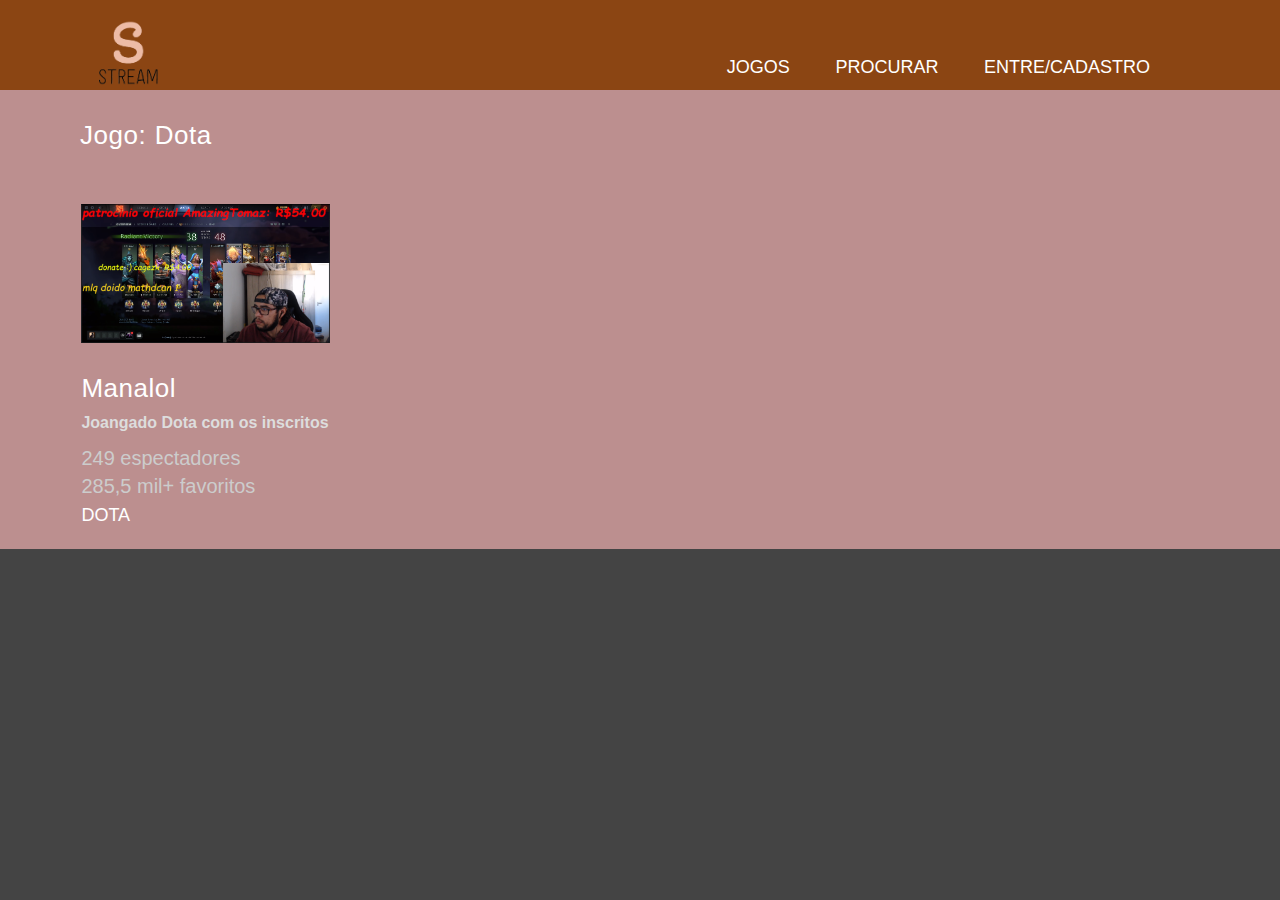
<file: ihc/categoriadota.html>
<!DOCTYPE html>
<html> 
<head>
    <title>Dota - Codestream</title>
    <link rel="stylesheet" type="text/css" href="style.css">
    <link rel="stylesheet" type="text/css" href="grid.css">
    <link rel="stylesheet" type="text/css" href="ionicons.min.css">
    <style>
/* Popup container - can be anything you want */
.popup {
  position: relative;
  display: inline-block;
  cursor: pointer;
  -webkit-user-select: none;
  -moz-user-select: none;
  -ms-user-select: none;
  user-select: none;
}

/* The actual popup */
.popup .popuptext {
  visibility: hidden;
  width: 160px;
  background-color: #555;
  color: #fff;
  text-align: center;
  border-radius: 6px;
  padding: 8px 0;
  position: absolute;
  z-index: 1;
  bottom: 125%;
  left: 50%;
  margin-left: -80px;
}

/* Popup arrow */
.popup .popuptext::after {
  content: "";
  position: absolute;
  top: 100%;
  left: 50%;
  margin-left: -5px;
  border-width: 5px;
  border-style: solid;
  border-color: #555 transparent transparent transparent;
}

/* Toggle this class - hide and show the popup */
.popup .show {
  visibility: visible;
  -webkit-animation: fadeIn 1s;
  animation: fadeIn 1s;
}

/* Add animation (fade in the popup) */
@-webkit-keyframes fadeIn {
  from {opacity: 0;} 
  to {opacity: 1;}
}

@keyframes fadeIn {
  from {opacity: 0;}
  to {opacity:1 ;}
}
</style>
</head>
    
<body>
    <div class="section-header"> 
        <div class="row">
          <a href="index.html">
          <img src="resources/pngcode.png" alt="stream logo" class="logo">
            </a>
             <ul class="main-nav js--main-nav">
                 <li><a href="jogos.html">Jogos</a></li>
                 <div class="popup" onclick="myFunction()">
  
                 <li><a href="#procurar">Procurar</a></li>
                 
                 <li><a href="#login">Entre/Cadastro</a></li>
                     <span class="popuptext" id="myPopup">Procurar e Login inativos</span>
                </div>
             </ul>
        
         </div>
    
        </div>
    <div class="recomendados">
        <h3>Jogo: Dota  </h3> 
    </div>
    <div class="lista">
            <div class="row">
                <div class="col span-1-of-4 box">
                    <a href="manalol.html">
                    <img src="resources/img3.png" alt="Dota">
                    </a>
                    <h3>Manalol</h3>
                    <h4>Joangado Dota com os inscritos</h4>
                    <div class="city-feature">
                        
                        249 espectadores
                    </div>
                    <div class="city-feature">
                        
                        285,5 mil+ favoritos
                    </div>
                    <div class="city-feature">
                        <ul class="classelinks">
                        <li><a href="categoriadota.html">Dota</a></li>
                        </ul>
                    </div>
                </div>
                    
                </div>
                
             </div>
    
    <script>
// When the user clicks on div, open the popup
function myFunction() {
  var popup = document.getElementById("myPopup");
  popup.classList.toggle("show");
}
</script>
</body>








</html>
</file>
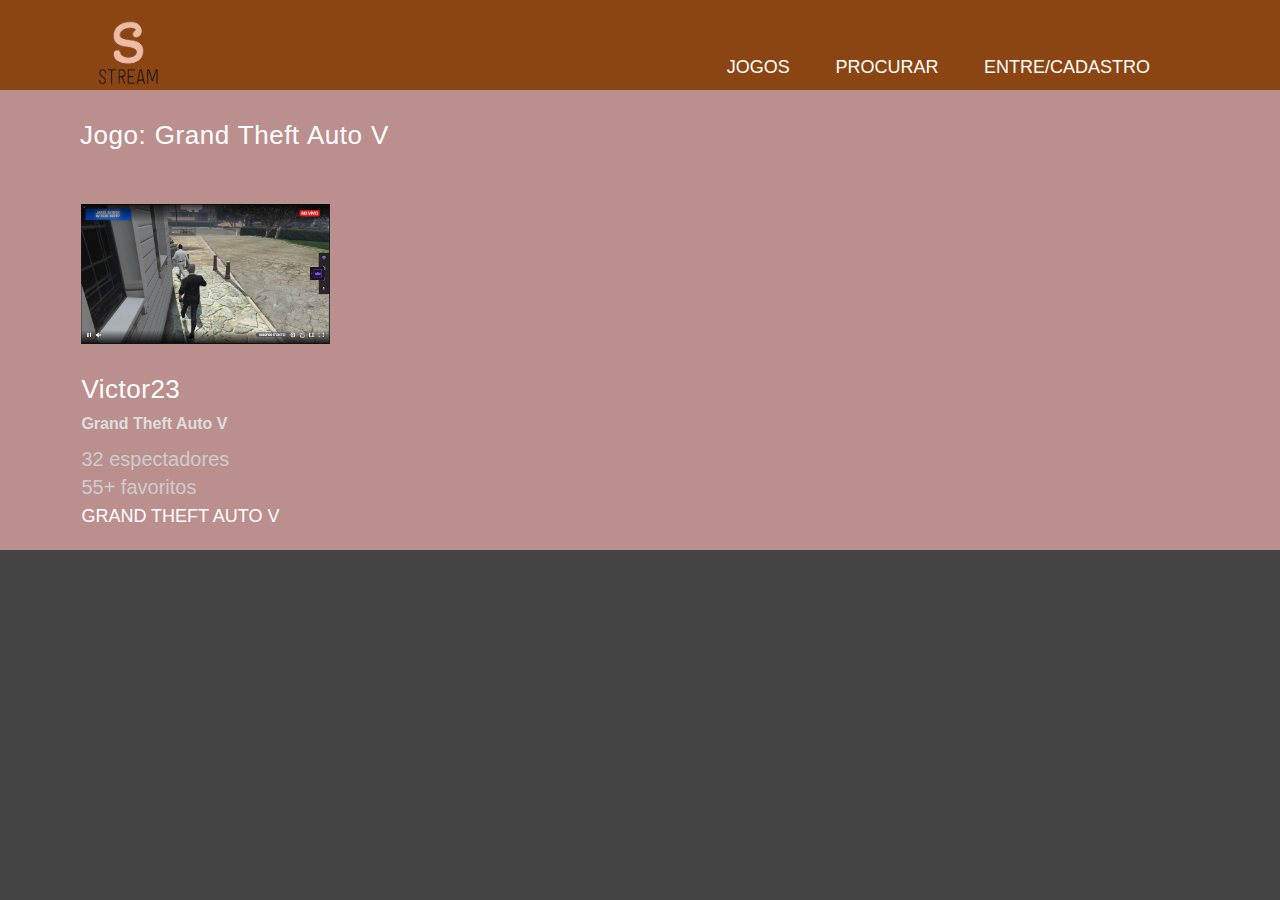
<file: ihc/categoriagta.html>
<!DOCTYPE html>
<html> 
<head>
    <title>Dota - Stream</title>
    <link rel="stylesheet" type="text/css" href="style.css">
    <link rel="stylesheet" type="text/css" href="grid.css">
    <link rel="stylesheet" type="text/css" href="ionicons.min.css">
    <style>
/* Popup container - can be anything you want */
.popup {
  position: relative;
  display: inline-block;
  cursor: pointer;
  -webkit-user-select: none;
  -moz-user-select: none;
  -ms-user-select: none;
  user-select: none;
}

/* The actual popup */
.popup .popuptext {
  visibility: hidden;
  width: 160px;
  background-color: #555;
  color: #fff;
  text-align: center;
  border-radius: 6px;
  padding: 8px 0;
  position: absolute;
  z-index: 1;
  bottom: 125%;
  left: 50%;
  margin-left: -80px;
}

/* Popup arrow */
.popup .popuptext::after {
  content: "";
  position: absolute;
  top: 100%;
  left: 50%;
  margin-left: -5px;
  border-width: 5px;
  border-style: solid;
  border-color: #555 transparent transparent transparent;
}

/* Toggle this class - hide and show the popup */
.popup .show {
  visibility: visible;
  -webkit-animation: fadeIn 1s;
  animation: fadeIn 1s;
}

/* Add animation (fade in the popup) */
@-webkit-keyframes fadeIn {
  from {opacity: 0;} 
  to {opacity: 1;}
}

@keyframes fadeIn {
  from {opacity: 0;}
  to {opacity:1 ;}
}
</style>
</head>
    
<body>
    <div class="section-header"> 
        <div class="row">
          
          <a href="index.html">
          <img src="resources/pngcode.png" alt="stream logo" class="logo">
            </a>
             <ul class="main-nav js--main-nav">
                 <li><a href="jogos.html">Jogos</a></li>
                 <div class="popup" onclick="myFunction()">
  
                 <li><a href="#procurar">Procurar</a></li>
                 
                 <li><a href="#login">Entre/Cadastro</a></li>
                     <span class="popuptext" id="myPopup">Procurar e Login inativos</span>
                </div>
             </ul>
        
         </div>
    
        </div>
    <div class="recomendados">
        <h3>Jogo: Grand Theft Auto V </h3> 
    </div>
    <div class="lista">
            <div class="row">
                <div class="col span-1-of-4 box">
                    <a href="victor23.html">
                    <img src="resources/img4.png" alt="Grand Theft Auto V">
                    </a>
                    <h3>Victor23</h3>
                    <h4>Grand Theft Auto V</h4>
                    <div class="city-feature">
                        
                        32 espectadores
                    </div>
                    <div class="city-feature">
                        
                        55+ favoritos
                    </div>
                    <div class="city-feature">
                        <ul class="classelinks">
                        <li><a href="categoriagta.html">Grand Theft Auto V</a></li>
                        </ul>
                    </div>
                </div>
                    
                </div>
                
             </div>
    <script>
// When the user clicks on div, open the popup
function myFunction() {
  var popup = document.getElementById("myPopup");
  popup.classList.toggle("show");
}
</script>
</body>








</html>
</file>
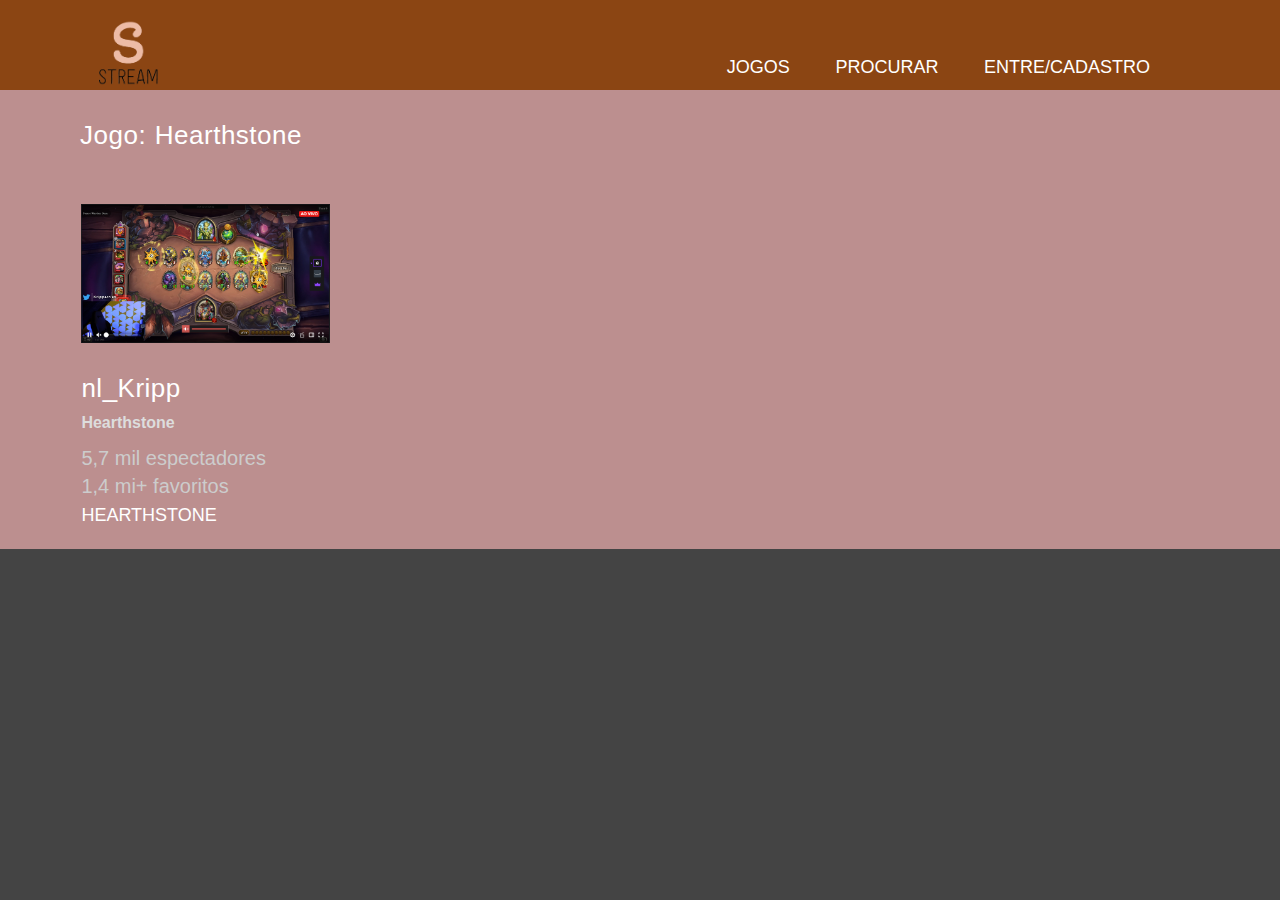
<file: ihc/categoriahs.html>
<!DOCTYPE html>
<html> 
<head>
    <title>Hearthstome - Stream</title>
    <link rel="stylesheet" type="text/css" href="style.css">
    <link rel="stylesheet" type="text/css" href="grid.css">
    <link rel="stylesheet" type="text/css" href="ionicons.min.css">
    <style>
/* Popup container - can be anything you want */
.popup {
  position: relative;
  display: inline-block;
  cursor: pointer;
  -webkit-user-select: none;
  -moz-user-select: none;
  -ms-user-select: none;
  user-select: none;
}

/* The actual popup */
.popup .popuptext {
  visibility: hidden;
  width: 160px;
  background-color: #555;
  color: #fff;
  text-align: center;
  border-radius: 6px;
  padding: 8px 0;
  position: absolute;
  z-index: 1;
  bottom: 125%;
  left: 50%;
  margin-left: -80px;
}

/* Popup arrow */
.popup .popuptext::after {
  content: "";
  position: absolute;
  top: 100%;
  left: 50%;
  margin-left: -5px;
  border-width: 5px;
  border-style: solid;
  border-color: #555 transparent transparent transparent;
}

/* Toggle this class - hide and show the popup */
.popup .show {
  visibility: visible;
  -webkit-animation: fadeIn 1s;
  animation: fadeIn 1s;
}

/* Add animation (fade in the popup) */
@-webkit-keyframes fadeIn {
  from {opacity: 0;} 
  to {opacity: 1;}
}

@keyframes fadeIn {
  from {opacity: 0;}
  to {opacity:1 ;}
}
</style>
</head>
    
<body>
    <div class="section-header"> 
        <div class="row">
          
          <a href="index.html">
          <img src="resources/pngcode.png" alt="stream logo" class="logo">
            </a>
             <ul class="main-nav js--main-nav">
                 <li><a href="jogos.html">Jogos</a></li>
                 <div class="popup" onclick="myFunction()">
  
                 <li><a href="#procurar">Procurar</a></li>
                 
                 <li><a href="#login">Entre/Cadastro</a></li>
                     <span class="popuptext" id="myPopup">Procurar e Login inativos</span>
                </div>
             </ul>
        
         </div>
    
        </div>
    <div class="recomendados">
        <h3>Jogo: Hearthstone </h3> 
    </div>
    <div class="lista">
            <div class="row">
                <div class="col span-1-of-4 box">
                    <a href="nlkripp.html">
                    <img src="resources/img2.png" alt="Hearthstone">
                    </a>
                    <h3>nl_Kripp</h3>
                    <h4>Hearthstone</h4>
                    <div class="city-feature">
                        5,7 mil espectadores
                    </div>
                    <div class="city-feature">
                        1,4 mi+ favoritos
                    </div>
                    <div class="city-feature">
                        <ul class="classelinks">
                        <li><a href="categoriahs.html">Hearthstone</a></li>
                        </ul>
                    </div>
                </div>
                    
                </div>
                
             </div>
    
    <script>
// When the user clicks on div, open the popup
function myFunction() {
  var popup = document.getElementById("myPopup");
  popup.classList.toggle("show");
}
</script>
</body>





</html>
</file>
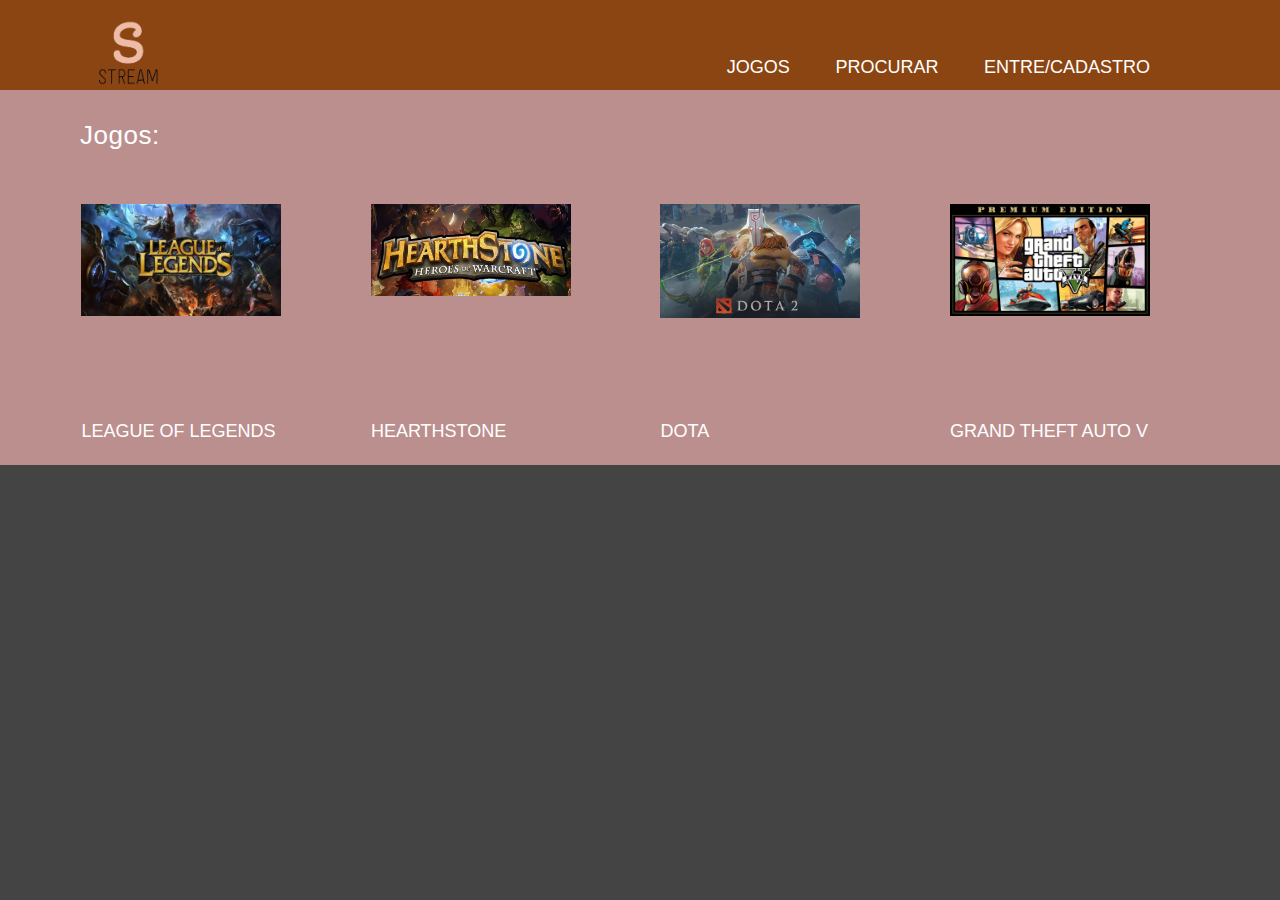
<file: ihc/jogos.html>
<!DOCTYPE html>
<html> 
<head>
    <title>Jogos - Stream</title>
    <link rel="stylesheet" type="text/css" href="style.css">
    <link rel="stylesheet" type="text/css" href="grid.css">
    <link rel="stylesheet" type="text/css" href="ionicons.min.css">
    <style>
/* Popup container - can be anything you want */
.popup {
  position: relative;
  display: inline-block;
  cursor: pointer;
  -webkit-user-select: none;
  -moz-user-select: none;
  -ms-user-select: none;
  user-select: none;
}

/* The actual popup */
.popup .popuptext {
  visibility: hidden;
  width: 160px;
  background-color: #555;
  color: #fff;
  text-align: center;
  border-radius: 6px;
  padding: 8px 0;
  position: absolute;
  z-index: 1;
  bottom: 125%;
  left: 50%;
  margin-left: -80px;
}

/* Popup arrow */
.popup .popuptext::after {
  content: "";
  position: absolute;
  top: 100%;
  left: 50%;
  margin-left: -5px;
  border-width: 5px;
  border-style: solid;
  border-color: #555 transparent transparent transparent;
}

/* Toggle this class - hide and show the popup */
.popup .show {
  visibility: visible;
  -webkit-animation: fadeIn 1s;
  animation: fadeIn 1s;
}

/* Add animation (fade in the popup) */
@-webkit-keyframes fadeIn {
  from {opacity: 0;} 
  to {opacity: 1;}
}

@keyframes fadeIn {
  from {opacity: 0;}
  to {opacity:1 ;}
}
</style>
</head>
    
<body>
    <div class="section-header"> 
        <div class="row">
          
          <a href="index.html">
          <img src="resources/pngcode.png" alt="stream logo" class="logo">
            </a>
             <ul class="main-nav js--main-nav">
                 <li><a href="jogos.html">Jogos</a></li>
                 <div class="popup" onclick="myFunction()">
  
                 <li><a href="#procurar">Procurar</a></li>
                 
                 <li><a href="#login">Entre/Cadastro</a></li>
                     <span class="popuptext" id="myPopup">Procurar e Login inativos</span>
                </div>
             </ul>
        
         </div>
    
        </div>
    <div class="recomendados">
        <h3>Jogos: </h3>
    
    </div>
    
    <div class="lista">
            <div class="row">
                <div class="col span-1-of-4 box">
                    <div class="containerimagens">
                    <img src="resources/lol.jpg" alt="C# symbol">
                        </div>
                    <ul class="linkscategorias">
                        <li><a href="categorialol.html">League of Legends</a></li>
                        </ul>
                    
                </div>
                <div class="col span-1-of-4 box">
                    <div class="containerimagens">
                    <img src="resources/hearthstone.jpg" alt="C# symbol">
                        </div>
                    <ul class="linkscategorias">
                        <li><a href="categoriahs.html">Hearthstone</a></li>
                        </ul>
                </div>
                <div class="col span-1-of-4 box">
                    <div class="containerimagens">
                    <img src="resources/dota.jpg" alt="C# symbol">
                        </div>
                    <ul class="linkscategorias">
                        <li><a href="categoriadota.html">Dota</a></li>
                        </ul>
                </div>
                <div class="col span-1-of-4 box">
                    <div class="containerimagens">                    
                    <img src="resources/gta.jpg" alt="C# symbol">
                    </div>
                    <ul class="linkscategorias">
                        <li><a href="categoriagta.html">Grand Theft Auto V</a></li>
                    </ul>
                </div>
            </div>
            
        </div>
    <script>
// When the user clicks on div, open the popup
function myFunction() {
  var popup = document.getElementById("myPopup");
  popup.classList.toggle("show");
}
</script>
    </body>








</html>
</file>
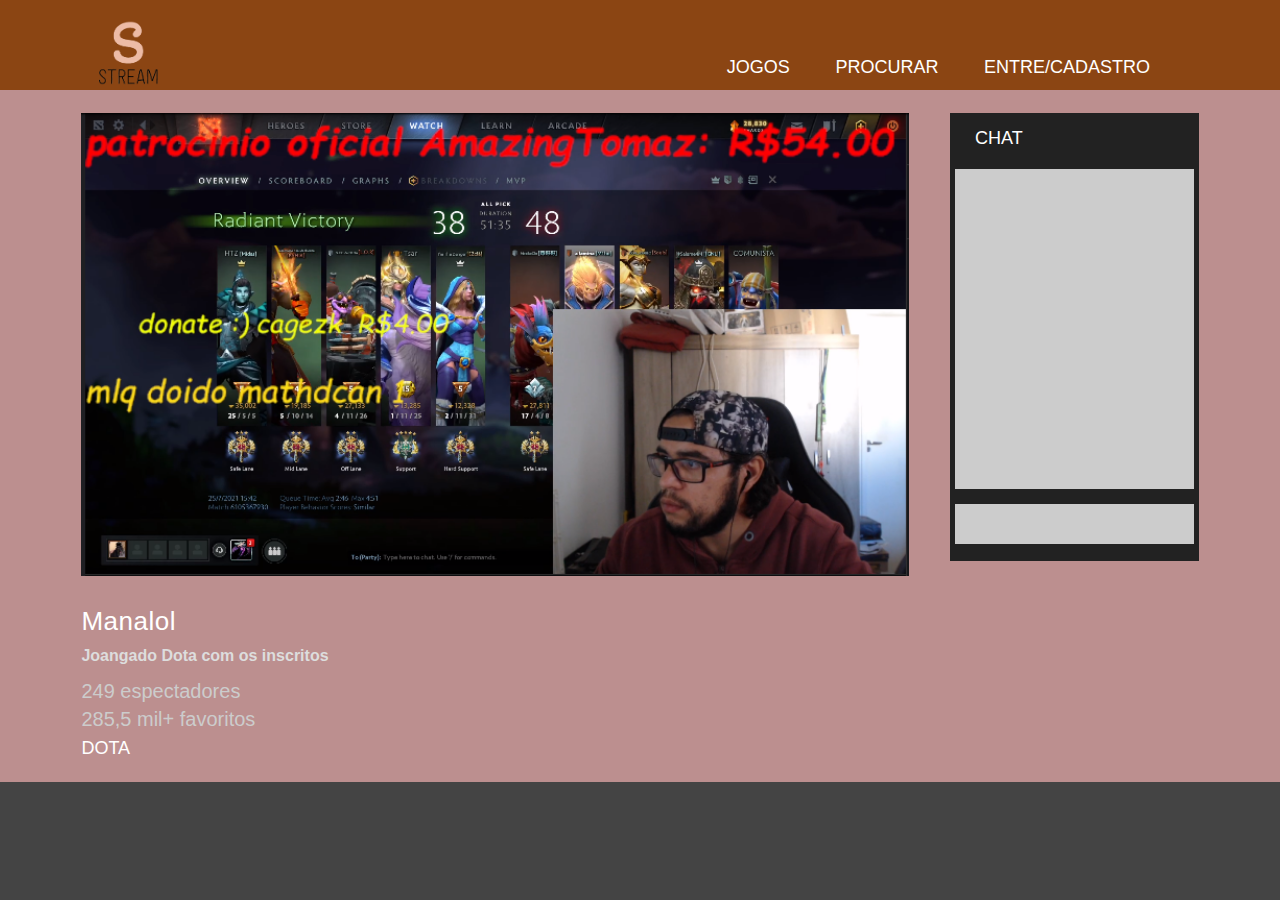
<file: ihc/manalol.html>
<!DOCTYPE html>
<html> 
<head>
    <title>Manalol - Codestream</title>
    <link rel="stylesheet" type="text/css" href="style.css">
    <link rel="stylesheet" type="text/css" href="grid.css">
    <link rel="stylesheet" type="text/css" href="ionicons.min.css">
    <style>
/* Popup container - can be anything you want */
.popup {
  position: relative;
  display: inline-block;
  cursor: pointer;
  -webkit-user-select: none;
  -moz-user-select: none;
  -ms-user-select: none;
  user-select: none;
}

/* The actual popup */
.popup .popuptext {
  visibility: hidden;
  width: 160px;
  background-color: #555;
  color: #fff;
  text-align: center;
  border-radius: 6px;
  padding: 8px 0;
  position: absolute;
  z-index: 1;
  bottom: 125%;
  left: 50%;
  margin-left: -80px;
}

/* Popup arrow */
.popup .popuptext::after {
  content: "";
  position: absolute;
  top: 100%;
  left: 50%;
  margin-left: -5px;
  border-width: 5px;
  border-style: solid;
  border-color: #555 transparent transparent transparent;
}

/* Toggle this class - hide and show the popup */
.popup .show {
  visibility: visible;
  -webkit-animation: fadeIn 1s;
  animation: fadeIn 1s;
}

/* Add animation (fade in the popup) */
@-webkit-keyframes fadeIn {
  from {opacity: 0;} 
  to {opacity: 1;}
}

@keyframes fadeIn {
  from {opacity: 0;}
  to {opacity:1 ;}
}
</style>
</head>
    
<body>
    <div class="section-header"> 
        <div class="row">
          <a href="index.html">
          <img src="resources/pngcode.png" alt="stream logo" class="logo">
            </a>
             <ul class="main-nav js--main-nav">
                 <li><a href="jogos.html">Jogos</a></li>
                 <div class="popup" onclick="myFunction()">
  
                 <li><a href="#procurar">Procurar</a></li>
                 
                 <li><a href="#login">Entre/Cadastro</a></li>
                     <span class="popuptext" id="myPopup">Procurar e Login inativos</span>
                </div>
             </ul>
        
         </div>
    
        </div>
    <div class="lista">
            <div class="row">
                <div class="col span-3-of-4 box">
                    <img src="resources/img3.png" alt="Dota">
                    <h3>Manalol</h3>
                    <h4>Joangado Dota com os inscritos</h4>
                    <div class="city-feature">
                        
                        249 espectadores
                    </div>
                    <div class="city-feature">
                        
                        285,5 mil+ favoritos
                    </div>
                    <div class="city-feature">
                        <ul class="classelinks">
                        <li><a href="categoriadota.html">Dota</a></li>
                        </ul>
                    </div>
                </div>
                <div class="col span-1-of-4 box">
                    <div id="wrapper">
    <div id="menu">
        <p class="welcome">CHAT <b></b></p>
        <div style="clear:both"></div>
    </div>
    <div id="chatbox"></div>
     
    <form name="message" action="">
        <input name="mensagem" type="text" id="usermsg" size="63" />
        
    </form>
</div>
                    
                </div>
        </div>
    </div>
    
    
    <script>
// When the user clicks on div, open the popup
function myFunction() {
  var popup = document.getElementById("myPopup");
  popup.classList.toggle("show");
}
</script>
    </body>
</html>
</file>
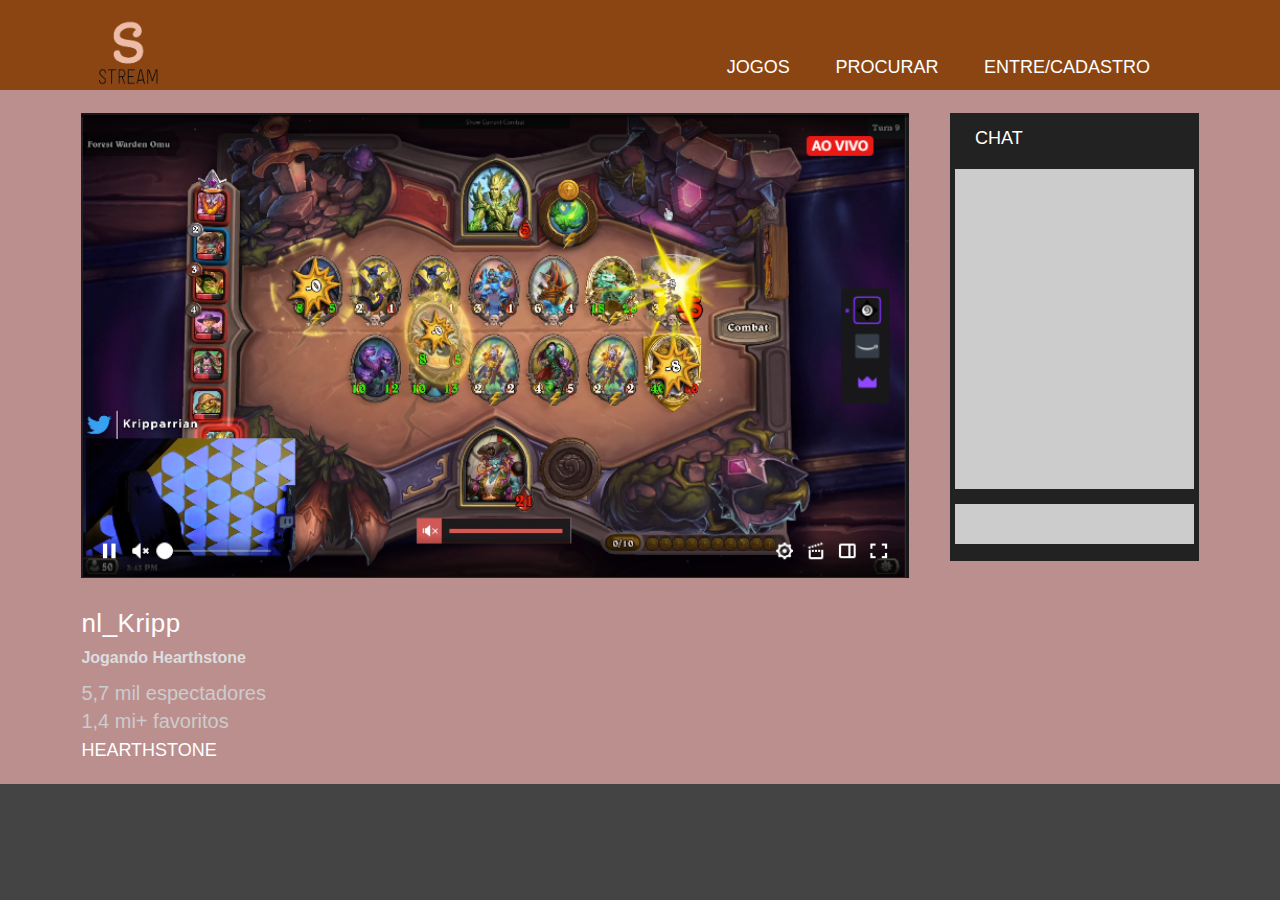
<file: ihc/nlkripp.html>
<!DOCTYPE html>
<html> 
<head>
    <title>nl_Kripp - Stream</title>
    <link rel="stylesheet" type="text/css" href="style.css">
    <link rel="stylesheet" type="text/css" href="grid.css">
    <link rel="stylesheet" type="text/css" href="ionicons.min.css">
    <style>
/* Popup container - can be anything you want */
.popup {
  position: relative;
  display: inline-block;
  cursor: pointer;
  -webkit-user-select: none;
  -moz-user-select: none;
  -ms-user-select: none;
  user-select: none;
}

/* The actual popup */
.popup .popuptext {
  visibility: hidden;
  width: 160px;
  background-color: #555;
  color: #fff;
  text-align: center;
  border-radius: 6px;
  padding: 8px 0;
  position: absolute;
  z-index: 1;
  bottom: 125%;
  left: 50%;
  margin-left: -80px;
}

/* Popup arrow */
.popup .popuptext::after {
  content: "";
  position: absolute;
  top: 100%;
  left: 50%;
  margin-left: -5px;
  border-width: 5px;
  border-style: solid;
  border-color: #555 transparent transparent transparent;
}

/* Toggle this class - hide and show the popup */
.popup .show {
  visibility: visible;
  -webkit-animation: fadeIn 1s;
  animation: fadeIn 1s;
}

/* Add animation (fade in the popup) */
@-webkit-keyframes fadeIn {
  from {opacity: 0;} 
  to {opacity: 1;}
}

@keyframes fadeIn {
  from {opacity: 0;}
  to {opacity:1 ;}
}
</style>
</head>
    
<body>
    <div class="section-header"> 
        <div class="row">
          <a href="index.html">
          <img src="resources/pngcode.png" alt="stream logo" class="logo">
            </a>
             <ul class="main-nav js--main-nav">
                 <li><a href="jogos.html">Jogos</a></li>
                 <div class="popup" onclick="myFunction()">
  
                 <li><a href="#procurar">Procurar</a></li>
                 
                 <li><a href="#login">Entre/Cadastro</a></li>
                     <span class="popuptext" id="myPopup">Procurar e Login inativos</span>
                </div>
             </ul>
        
         </div>
    
        </div>
    <div class="lista">
            <div class="row">
                <div class="col span-3-of-4 box">
                    <img src="resources/img2.png" alt="Hearthstone">
                    <h3>nl_Kripp</h3>
                    <h4>Jogando Hearthstone</h4>
                    <div class="city-feature">
                        5,7 mil espectadores
                    </div>
                    <div class="city-feature">
                        1,4 mi+ favoritos
                    </div>
                    <div class="city-feature">
                        <ul class="classelinks">
                        <li><a href="categoriahs.html">Hearthstone</a></li>
                        </ul>
                    </div>
                </div>
                <div class="col span-1-of-4 box">
                    <div id="wrapper">
    <div id="menu">
        <p class="welcome">CHAT <b></b></p>
        <div style="clear:both"></div>
    </div>
    <div id="chatbox"></div>
     
    <form name="message" action="">
        <input name="mensagem" type="text" id="usermsg" size="63" />
        
    </form>
</div>
                    
                </div>
        </div>
    </div>
    
    
    <script>
// When the user clicks on div, open the popup
function myFunction() {
  var popup = document.getElementById("myPopup");
  popup.classList.toggle("show");
}
</script>
    </body>
</html>
</file>
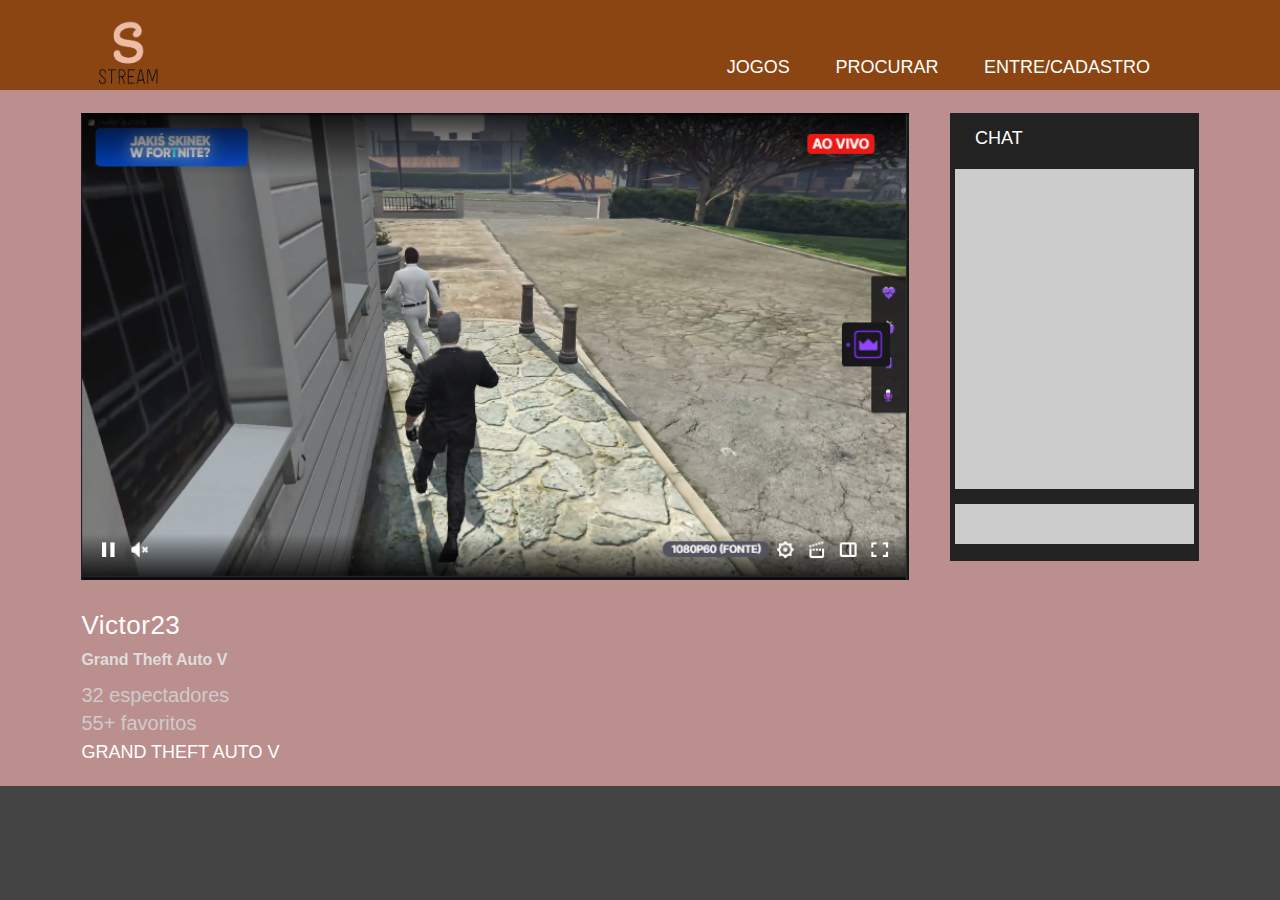
<file: ihc/victor23.html>
<!DOCTYPE html>
<html> 
<head>
    <title>Victor23 - Stream</title>
    <link rel="stylesheet" type="text/css" href="style.css">
    <link rel="stylesheet" type="text/css" href="grid.css">
    <link rel="stylesheet" type="text/css" href="ionicons.min.css">
    <meta name="viewport" content="width=device-width, initial-scale=1">
<style>
/* Popup container - can be anything you want */
.popup {
  position: relative;
  display: inline-block;
  cursor: pointer;
  -webkit-user-select: none;
  -moz-user-select: none;
  -ms-user-select: none;
  user-select: none;
}

/* The actual popup */
.popup .popuptext {
  visibility: hidden;
  width: 160px;
  background-color: #555;
  color: #fff;
  text-align: center;
  border-radius: 6px;
  padding: 8px 0;
  position: absolute;
  z-index: 1;
  bottom: 125%;
  left: 50%;
  margin-left: -80px;
}

/* Popup arrow */
.popup .popuptext::after {
  content: "";
  position: absolute;
  top: 100%;
  left: 50%;
  margin-left: -5px;
  border-width: 5px;
  border-style: solid;
  border-color: #555 transparent transparent transparent;
}

/* Toggle this class - hide and show the popup */
.popup .show {
  visibility: visible;
  -webkit-animation: fadeIn 1s;
  animation: fadeIn 1s;
}

/* Add animation (fade in the popup) */
@-webkit-keyframes fadeIn {
  from {opacity: 0;} 
  to {opacity: 1;}
}

@keyframes fadeIn {
  from {opacity: 0;}
  to {opacity:1 ;}
}
</style>
</head>
    
<body>
    <div class="section-header"> 
        <div class="row">
          <a href="index.html">
          <img src="resources/pngcode.png" alt="stream logo" class="logo">
            </a>
             <ul class="main-nav js--main-nav">
                 <li><a href="jogos.html">Jogos</a></li>
                 <div class="popup" onclick="myFunction()">
  
                 <li><a href="#procurar">Procurar</a></li>
                 
                 <li><a href="#login">Entre/Cadastro</a></li>
                     <span class="popuptext" id="myPopup">Procurar e Login inativos</span>
                </div>
             </ul>
        
         </div>
    
        </div>
    <div class="lista">
            <div class="row">
                <div class="col span-3-of-4 box">
                    <img src="resources/img4.png" alt="Grand Theft Auto V">
                    <h3>Victor23</h3>
                    <h4>Grand Theft Auto V</h4>
                    <div class="city-feature">
                        
                        32 espectadores
                    </div>
                    <div class="city-feature">
                        
                        55+ favoritos
                    </div>
                    <div class="city-feature">
                        <ul class="classelinks">
                        <li><a href="categoriagta.html">Grand Theft Auto V</a></li>
                        </ul>
                    </div>
                </div>
                <div class="col span-1-of-4 box">
                    <div id="wrapper">
    <div id="menu">
        <p class="welcome">CHAT <b></b></p>
        <div style="clear:both"></div>
    </div>
    <div id="chatbox"></div>
     
    <form name="message" action="">
        <input name="mensagem" type="text" id="usermsg" size="63" />
        
    </form>
</div>
                    
                </div>
        </div>
    </div>
    
    
    <div class="popup" onclick="myFunction()">
  <span class="popuptext" id="myPopup">A Simple Popup!</span>
</div>

<script>
// When the user clicks on div, open the popup
function myFunction() {
  var popup = document.getElementById("myPopup");
  popup.classList.toggle("show");
}
</script>
    </body>
</html>
</file>
<file: ihc/style.css>
* {
    margin: 0;
    padding: 0;
    box-sizing: border-box;

}


.logo {

    height: 70px;
    width: auto;
    float: left;
    margin-top: 20px;
    margin-left: 20px;
}

.row {
    max-width: 1140px;
    margin: 0 auto;
    
}


/* Main navi */
.main-nav {
    float: right;
    list-style: none;
    margin-top: 55px;
    margin-right: 60px
}

.main-nav li {
    display: inline-block;
    margin-left:  40px;
}


.main-nav li a:link,
.main-nav li a:visited {
    padding: 8px 0;
    color: #fff;
    text-decoration: none;
    text-transform: uppercase;
    font-size: 90%;
    border-bottom: 2px solid transparent;
    -webkit-transition: border-bottom 0.2s;
    transition: border-bottom 0.2s;
}

.main-nav li a:hover,
.main-nav li a:active {
    border-bottom: 2px solid #009de3;
}

html,
body {

    color: #555;
    font-family: 'Lato', 'Arial', sans-serif;
    font-weight: 300;
    font-size: 20px;
    text-rendering: optimizeLegibility;
    overflow-x: hidden;
    background-color: #444;

}

h1,
h2,
h3 {
    font-weight: 300;
}

h1 {
    margin-top: 0;
    margin-bottom: 20px;
    color: #fff;
    font-size: 240%;
    word-spacing: 4px;
    letter-spacing: 1px;
}

h2 {
    font-size: 180%;
    word-spacing: 2px;
    text-align: center;
    margin-bottom: 30px;
    letter-spacing: 1px;
    color: #fff;
}
h3 {
    margin-top: 10px;
    font-size: 130%;
    word-spacing: 1px;
    text-align: left;
    margin-bottom: 10px;
    letter-spacing: 0.5px;
      color: #fff;
    
}
h4 {
    margin-top: 1px;
    font-size: 80%;
    color: #ddd;
    padding-bottom: 15px
    
    
}

.section-header{ 
    overflow: auto;
    background-color: #8B4513;
}


.section-inicial{
    text-align: center;
    padding: 200px ;
     background-image: url("resources/primeira%20pag.jpg");
    background-color: #000 ;
    
}
.recomendados{
    background-color: 	#BC8F8F;
    padding-top: 20px;
    padding-bottom: 20px;
    padding-left: 80px
}

.lista{
    background-color: 	#BC8F8F;
}
.box img {
    width: 100%;
    height: auto;
    margin-bottom: 15px;
}

.city-feature {
    margin-bottom: 5px;
    color: #ccc;
}

.box p {
    font-size: 90%;
    line-height: 145%;
}
.section-features .long-copy {
    margin-bottom: 30px;
}

.icon-big {
    font-size: 350%;
    display: block;
    color: #e67e22;
    margin-bottom: 10px;
}

.icon-small {
    display: inline-block;
    width: 30px;
    text-align: center;
    color: #e67e22;
    font-size: 120%;
    margin-right: 10px;
    
    /*secrets to align text and icons*/
    line-height: 120%;
    vertical-align: middle;
    margZin-top: -5px;
}

.long-copy {
    line-height: 145%;
    width: 70%;
    margin-left: 15%;
}

.row {
    max-width: 1140px;
    margin: 0 auto;
}

section {
    padding: 80px 0;
}

.box {
    padding: 1%;
}

.containerimagens{
    width: 200px;
    height: 180px;
    overflow: hidden; 
    }
.containerimagens img {
    width: 100%;
    height: auto;
    
}

.classelinks {
    float:left;
    list-style: none;
    
}

.classelinks li {
    display: inline-block;

}


.classelinks li a:link,
.classelinks li a:visited {
    padding: 8px 0;
    color: #fff;
    text-decoration: none;
    text-transform: uppercase;
    font-size: 90%;
    border-bottom: 2px solid transparent;
    -webkit-transition: border-bottom 0.2s;
    transition: border-bottom 0.2s;
}

.classelinks li a:hover,
.classelinks li a:active {
    border-bottom: 2px solid #009de3;
}

.linkscategorias {
    float:none ;
    list-style: none;
    padding-top: 35px;
    margin-left: auto;
    
    
}

.linkscategorias li {
    display: inline-block;

}


.linkscategorias li a:link,
.linkscategorias li a:visited {
    padding: 8px 0;
    color: #fff;
    text-decoration: none;
    text-transform: uppercase;
    font-size: 90%;
    border-bottom: 2px solid transparent;
    -webkit-transition: border-bottom 0.2s;
    transition: border-bottom 0.2s;
}

.linkscategorias li a:hover,
.linkscategorias li a:active {
    border-bottom: 2px solid #009de3;
}


form, p, span {
    margin:0;
    padding:0; }
  
  
a {
    color:#0000FF;
    text-decoration:none; }
  
    a:hover { text-decoration:underline; }
  
#wrapper, #loginform {
    margin:0 auto;
    padding-bottom:5%;
    background:#222;
    width:100%;}
  
#loginform { padding-top:18px; }
  
    #loginform p { margin: 5px; }
  
#chatbox {
    text-align:left;
    margin-bottom:5px;
    padding:10px;
    background:#ccc;
    height:330px;
    width:100%;
    border:5px solid #222;
    overflow:auto; }
  
#usermsg {
    width:100%;
    height: 50px;
    border:5px solid #222;
    background: #ccc;}
  
#submit { width: 100px; }
  
.error { color: #ff0000; }
  
#menu { padding:12.5px 25px 12.5px 25px; }
  
.welcome { float:left;
color: #FFF}
  
.logout { float:right; }
  
.msgln { margin:0 0 2px 0; }
</file>
<file: ihc/grid.css>
/*  SECTIONS  ============================================================================= */

.section {
	clear: both;
	padding: 0px;
	margin: 0px;
}

/*  GROUPING  ============================================================================= */

.row {
    zoom: 1; /* For IE 6/7 (trigger hasLayout) */
}

.row:before,
.row:after {
    content:"";
    display:table;
}
.row:after {
    clear:both;
}

/*  GRID COLUMN SETUP   ==================================================================== */

.col {
	display: block;
	float:left;
	margin: 1% 0 1% 1.6%;
}

.col:first-child { margin-left: 0; } /* all browsers except IE6 and lower */


/*  REMOVE MARGINS AS ALL GO FULL WIDTH AT 480 PIXELS */

@media only screen and (max-width: 480px) {
	.col { 
		/*margin: 1% 0 1% 0%;*/
        margin: 0;
	}
}


/*  GRID OF TWO   ============================================================================= */


.span-2-of-2 {
	width: 100%;
}

.span-1-of-2 {
	width: 49.2%;
}

/*  GO FULL WIDTH AT LESS THAN 480 PIXELS */

@media only screen and (max-width: 480px) {
	.span-2-of-2 {
		width: 100%; 
	}
	.span-1-of-2 {
		width: 100%; 
	}
}


/*  GRID OF THREE   ============================================================================= */

	
.span-3-of-3 {
	width: 100%; 
}

.span-2-of-3 {
	width: 66.13%; 
}

.span-1-of-3 {
	width: 32.26%; 
}


/*  GO FULL WIDTH AT LESS THAN 480 PIXELS */

@media only screen and (max-width: 480px) {
	.span-3-of-3 {
		width: 100%; 
	}
	.span-2-of-3 {
		width: 100%; 
	}
	.span-1-of-3 {
		width: 100%;
	}
}

/*  GRID OF FOUR   ============================================================================= */

	
.span-4-of-4 {
	width: 100%; 
}

.span-3-of-4 {
	width: 74.6%; 
}

.span-2-of-4 {
	width: 49.2%; 
}

.span-1-of-4 {
	width: 23.8%; 
}


/*  GO FULL WIDTH AT LESS THAN 480 PIXELS */

@media only screen and (max-width: 480px) {
	.span-4-of-4 {
		width: 100%; 
	}
	.span-3-of-4 {
		width: 100%; 
	}
	.span-2-of-4 {
		width: 100%; 
	}
	.span-1-of-4 {
		width: 100%; 
	}
}


/*  GRID OF FIVE   ============================================================================= */

	
.span-5-of-5 {
	width: 100%;
}

.span-4-of-5 {
  	width: 79.68%; 
}

.span-3-of-5 {
  	width: 59.36%; 
}

.span-2-of-5 {
  	width: 39.04%;
}

.span-1-of-5 {
  	width: 18.72%;
}


/*  GO FULL WIDTH AT LESS THAN 480 PIXELS */

@media only screen and (max-width: 480px) {
	.span-5-of-5 {
		width: 100%; 
	}
	.span-4-of-5 {
		width: 100%; 
	}
	.span-3-of-5 {
		width: 100%; 
	}
	.span-2-of-5 {
		width: 100%; 
	}
	.span-1-of-5 {
		width: 100%; 
	}
}


/*  GRID OF SIX   ============================================================================= */


.span-6-of-6 {
	width: 100%;
}

.span-5-of-6 {
  	width: 83.06%;
}

.span-4-of-6 {
  	width: 66.13%;
}

.span-3-of-6 {
  	width: 49.2%;
}

.span-2-of-6 {
  	width: 32.26%;
}

.span-1-of-6 {
  	width: 15.33%;
}


/*  GO FULL WIDTH AT LESS THAN 480 PIXELS */

@media only screen and (max-width: 480px) {
	.span-6-of-6 {
		width: 100%; 
	}
	.span-5-of-6 {
		width: 100%; 
	}
	.span-4-of-6 {
		width: 100%; 
	}
	.span-3-of-6 {
		width: 100%; 
	}
	.span-2-of-6 {
		width: 100%; 
	}
	.span-1-of-6 {
		width: 100%; 
	}
}



/*  GRID OF SEVEN   ============================================================================= */


.span-7-of-7 {
	width: 100%;
}

.span-6-of-7 {
	width: 85.48%;
}

.span-5-of-7 {
  	width: 70.97%;
}

.span-4-of-7 {
  	width: 56.45%;
}

.span-3-of-7 {
  	width: 41.94%;
}

.span-2-of-7 {
  	width: 27.42%;
}

.span-1-of-7 {
  	width: 12.91%;
}


/*  GO FULL WIDTH AT LESS THAN 480 PIXELS */

@media only screen and (max-width: 480px) {
	.span-7-of-7 {
		width: 100%; 
	}
	.span-6-of-7 {
		width: 100%; 
	}
	.span-5-of-7 {
		width: 100%; 
	}
	.span-4-of-7 {
		width: 100%; 
	}
	.span-3-of-7 {
		width: 100%; 
	}
	.span-2-of-7 {
		width: 100%; 
	}
	.span-1-of-7 {
		width: 100%; 
	}
}


/*  GRID OF EIGHT   ============================================================================= */

	
.span-8-of-8 {
	width: 100%;
}

.span-7-of-8 {
	width: 87.3%; 
}

.span-6-of-8 {
	width: 74.6%; 
}

.span-5-of-8 {
	width: 61.9%; 
}

.span-4-of-8 {
	width: 49.2%; 
}

.span-3-of-8 {
	width: 36.5%;
}

.span-2-of-8 {
	width: 23.8%; 
}

.span-1-of-8 {
	width: 11.1%; 
}


/*  GO FULL WIDTH AT LESS THAN 480 PIXELS */

@media only screen and (max-width: 480px) {
	.span-8-of-8 {
		width: 100%; 
	}
	.span-7-of-8 {
		width: 100%; 
	}
	.span-6-of-8 {
		width: 100%; 
	}
	.span-5-of-8 {
		width: 100%; 
	}
	.span-4-of-8 {
		width: 100%; 
	}
	.span-3-of-8 {
		width: 100%; 
	}
	.span-2-of-8 {
		width: 100%; 
	}
	.span-1-of-8 {
		width: 100%; 
	}
}


/*  GRID OF NINE   ============================================================================= */


.span-9-of-9 {
	width: 100%;
}

.span-8-of-9 {
	width: 88.71%;
}

.span-7-of-9 {
	width: 77.42%; 
}

.span-6-of-9 {
	width: 66.13%; 
}

.span-5-of-9 {
	width: 54.84%; 
}

.span-4-of-9 {
	width: 43.55%; 
}

.span-3-of-9 {
	width: 32.26%;
}

.span-2-of-9 {
	width: 20.97%; 
}

.span-1-of-9 {
	width: 9.68%; 
}


/*  GO FULL WIDTH AT LESS THAN 480 PIXELS */

@media only screen and (max-width: 480px) {
	.span-9-of-9 {
		width: 100%; 
	}
	.span-8-of-9 {
		width: 100%; 
	}
	.span-7-of-9 {
		width: 100%; 
	}
	.span-6-of-9 {
		width: 100%; 
	}
	.span-5-of-9 {
		width: 100%; 
	}
	.span-4-of-9 {
		width: 100%; 
	}
	.span-3-of-9 {
		width: 100%; 
	}
	.span-2-of-9 {
		width: 100%; 
	}
	.span-1-of-9 {
		width: 100%; 
	}
}


/*  GRID OF TEN   ============================================================================= */


.span-10-of-10 {
	width: 100%;
}

.span-9-of-10 {
	width: 89.84%;
}

.span-8-of-10 {
	width: 79.68%;
}

.span-7-of-10 {
	width: 69.52%; 
}

.span-6-of-10 {
	width: 59.36%; 
}

.span-5-of-10 {
	width: 49.2%; 
}

.span-4-of-10 {
	width: 39.04%; 
}

.span-3-of-10 {
	width: 28.88%;
}

.span-2-of-10 {
	width: 18.72%; 
}

.span-1-of-10 {
	width: 8.56%; 
}


/*  GO FULL WIDTH AT LESS THAN 480 PIXELS */

@media only screen and (max-width: 480px) {
	.span-10-of-10 {
		width: 100%; 
	}
	.span-9-of-10 {
		width: 100%; 
	}
	.span-8-of-10 {
		width: 100%; 
	}
	.span-7-of-10 {
		width: 100%; 
	}
	.span-6-of-10 {
		width: 100%; 
	}
	.span-5-of-10 {
		width: 100%; 
	}
	.span-4-of-10 {
		width: 100%; 
	}
	.span-3-of-10 {
		width: 100%; 
	}
	.span-2-of-10 {
		width: 100%; 
	}
	.span-1-of-10 {
		width: 100%; 
	}
}


/*  GRID OF ELEVEN   ============================================================================= */

.span-11-of-11 {
	width: 100%;
}

.span-10-of-11 {
	width: 90.76%;
}

.span-9-of-11 {
	width: 81.52%;
}

.span-8-of-11 {
	width: 72.29%;
}

.span-7-of-11 {
	width: 63.05%; 
}

.span-6-of-11 {
	width: 53.81%; 
}

.span-5-of-11 {
	width: 44.58%; 
}

.span-4-of-11 {
	width: 35.34%; 
}

.span-3-of-11 {
	width: 26.1%;
}

.span-2-of-11 {
	width: 16.87%; 
}

.span-1-of-11 {
	width: 7.63%; 
}


/*  GO FULL WIDTH AT LESS THAN 480 PIXELS */

@media only screen and (max-width: 480px) {
	.span-11-of-11 {
		width: 100%; 
	}
	.span-10-of-11 {
		width: 100%; 
	}
	.span-9-of-11 {
		width: 100%; 
	}
	.span-8-of-11 {
		width: 100%; 
	}
	.span-7-of-11 {
		width: 100%; 
	}
	.span-6-of-11 {
		width: 100%; 
	}
	.span-5-of-11 {
		width: 100%; 
	}
	.span-4-of-11 {
		width: 100%; 
	}
	.span-3-of-11 {
		width: 100%; 
	}
	.span-2-of-11 {
		width: 100%; 
	}
	.span-1-of-11 {
		width: 100%; 
	}
}


/*  GRID OF TWELVE   ============================================================================= */

.span-12-of-12 {
	width: 100%;
}

.span-11-of-12 {
	width: 91.53%;
}

.span-10-of-12 {
	width: 83.06%;
}

.span-9-of-12 {
	width: 74.6%;
}

.span-8-of-12 {
	width: 66.13%;
}

.span-7-of-12 {
	width: 57.66%; 
}

.span-6-of-12 {
	width: 49.2%; 
}

.span-5-of-12 {
	width: 40.73%; 
}

.span-4-of-12 {
	width: 32.26%; 
}

.span-3-of-12 {
	width: 23.8%;
}

.span-2-of-12 {
	width: 15.33%; 
}

.span-1-of-12 {
	width: 6.86%; 
}


/*  GO FULL WIDTH AT LESS THAN 480 PIXELS */

@media only screen and (max-width: 480px) {
	.span-12-of-12 {
		width: 100%; 
	}
	.span-11-of-12 {
		width: 100%; 
	}
	.span-10-of-12 {
		width: 100%; 
	}
	.span-9-of-12 {
		width: 100%; 
	}
	.span-8-of-12 {
		width: 100%; 
	}
	.span-7-of-12 {
		width: 100%; 
	}
	.span-6-of-12 {
		width: 100%; 
	}
	.span-5-of-12 {
		width: 100%; 
	}
	.span-4-of-12 {
		width: 100%; 
	}
	.span-3-of-12 {
		width: 100%; 
	}
	.span-2-of-12 {
		width: 100%; 
	}
	.span-1-of-12 {
		width: 100%; 
	}
}
</file>
